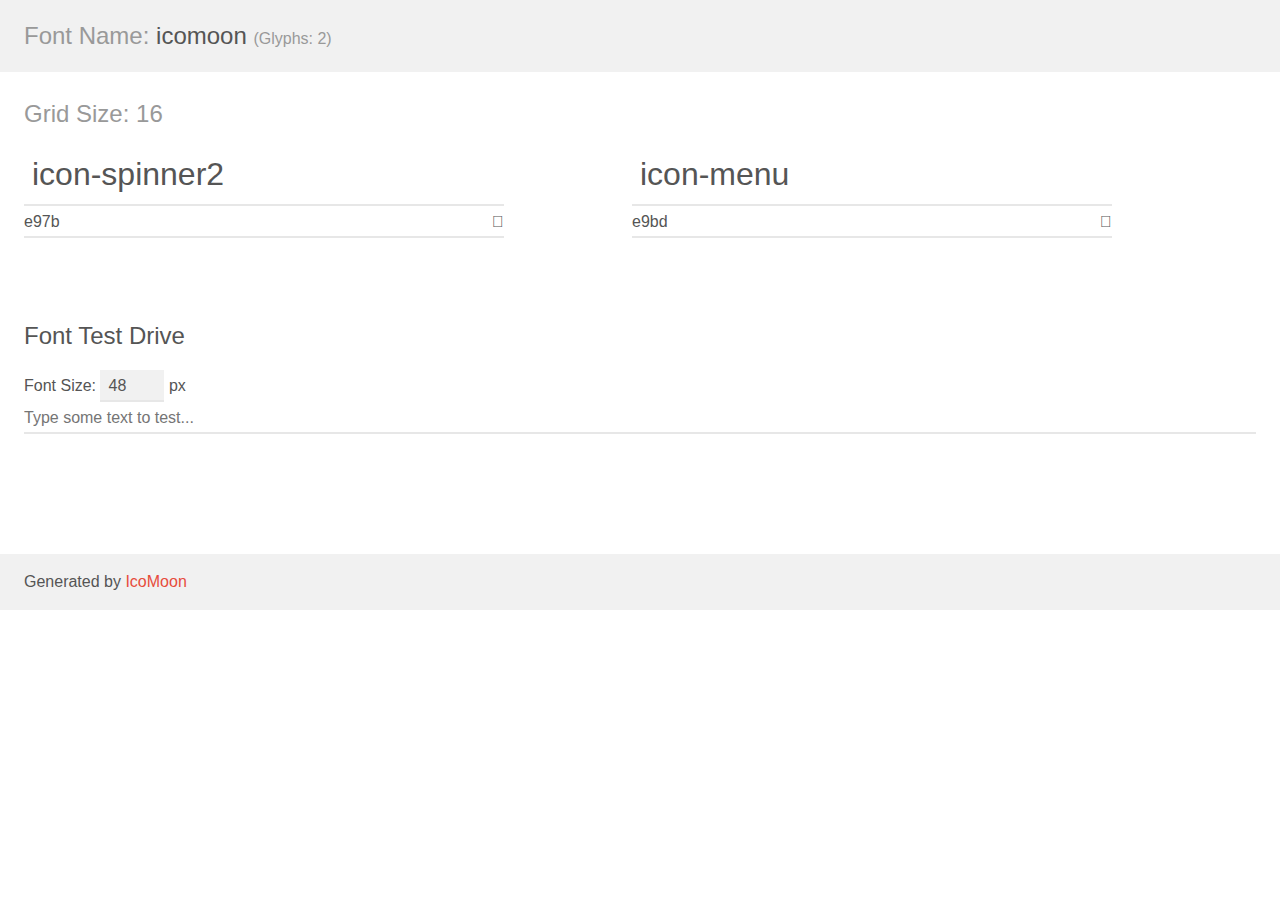
<file: icomoon/demo.html>
<!doctype html>
<html>
<head>
    <meta charset="utf-8">
    <title>IcoMoon Demo</title>
    <meta name="description" content="An Icon Font Generated By IcoMoon.io">
    <meta name="viewport" content="width=device-width, initial-scale=1">
    <link rel="stylesheet" href="demo-files/demo.css">
    <link rel="stylesheet" href="style.css"></head>
<body>
    <div class="bgc1 clearfix">
        <h1 class="mhmm mvm"><span class="fgc1">Font Name:</span> icomoon <small class="fgc1">(Glyphs:&nbsp;2)</small></h1>
    </div>
    <div class="clearfix mhl ptl">
        <h1 class="mvm mtn fgc1">Grid Size: 16</h1>
        <div class="glyph fs1">
            <div class="clearfix bshadow0 pbs">
                <span class="icon-spinner2">
                
                </span>
                <span class="mls"> icon-spinner2</span>
            </div>
            <fieldset class="fs0 size1of1 clearfix hidden-false">
                <input type="text" readonly value="e97b" class="unit size1of2" />
                <input type="text" maxlength="1" readonly value="&#xe97b;" class="unitRight size1of2 talign-right" />
            </fieldset>
            <div class="fs0 bshadow0 clearfix hidden-true">
                <span class="unit pvs fgc1">liga: </span>
                <input type="text" readonly value="spinner2, loading3" class="liga unitRight" />
            </div>
        </div>
        <div class="glyph fs1">
            <div class="clearfix bshadow0 pbs">
                <span class="icon-menu">
                
                </span>
                <span class="mls"> icon-menu</span>
            </div>
            <fieldset class="fs0 size1of1 clearfix hidden-false">
                <input type="text" readonly value="e9bd" class="unit size1of2" />
                <input type="text" maxlength="1" readonly value="&#xe9bd;" class="unitRight size1of2 talign-right" />
            </fieldset>
            <div class="fs0 bshadow0 clearfix hidden-true">
                <span class="unit pvs fgc1">liga: </span>
                <input type="text" readonly value="menu, list3" class="liga unitRight" />
            </div>
        </div>
    </div>

    <!--[if gt IE 8]><!-->
    <div class="mhl clearfix mbl">
        <h1>Font Test Drive</h1>
        <label>
            Font Size: <input id="fontSize" type="number" class="textbox0 mbm"
            min="8" value="48" />
            px
        </label>
        <input id="testText" type="text" class="phl size1of1 mvl"
        placeholder="Type some text to test..." value=""/>
        <div id="testDrive" class="icon-">&nbsp;
        </div>
    </div>
    <!--<![endif]-->
    <div class="bgc1 clearfix">
        <p class="mhl">Generated by <a href="https://icomoon.io/app">IcoMoon</a></p>
    </div>

    <script src="demo-files/demo.js"></script>
</body>
</html>
</file>
<file: icomoon/demo-files/demo.css>
body {
  padding: 0;
  margin: 0;
  font-family: sans-serif;
  font-size: 1em;
  line-height: 1.5;
  color: #555;
  background: #fff;
}
h1 {
  font-size: 1.5em;
  font-weight: normal;
}
small {
  font-size: .66666667em;
}
a {
  color: #e74c3c;
  text-decoration: none;
}
a:hover, a:focus {
  box-shadow: 0 1px #e74c3c;
}
.bshadow0, input {
  box-shadow: inset 0 -2px #e7e7e7;
}
input:hover {
  box-shadow: inset 0 -2px #ccc;
}
input, fieldset {
  font-family: sans-serif;
  font-size: 1em;
  margin: 0;
  padding: 0;
  border: 0;
}
input {
  color: inherit;
  line-height: 1.5;
  height: 1.5em;
  padding: .25em 0;
}
input:focus {
  outline: none;
  box-shadow: inset 0 -2px #449fdb;
}
.glyph {
  font-size: 16px;
  width: 15em;
  padding-bottom: 1em;
  margin-right: 4em;
  margin-bottom: 1em;
  float: left;
  overflow: hidden;
}
.liga {
  width: 80%;
  width: calc(100% - 2.5em);
}
.talign-right {
  text-align: right;
}
.talign-center {
  text-align: center;
}
.bgc1 {
  background: #f1f1f1;
}
.fgc1 {
  color: #999;
}
.fgc0 {
  color: #000;
}
p {
  margin-top: 1em;
  margin-bottom: 1em;
}
.mvm {
  margin-top: .75em;
  margin-bottom: .75em;
}
.mtn {
  margin-top: 0;
}
.mtl, .mal {
  margin-top: 1.5em;
}
.mbl, .mal {
  margin-bottom: 1.5em;
}
.mal, .mhl {
  margin-left: 1.5em;
  margin-right: 1.5em;
}
.mhmm {
  margin-left: 1em;
  margin-right: 1em;
}
.mls {
  margin-left: .25em;
}
.ptl {
  padding-top: 1.5em;
}
.pbs, .pvs {
  padding-bottom: .25em;
}
.pvs, .pts {
  padding-top: .25em;
}
.unit {
  float: left;
}
.unitRight {
  float: right;
}
.size1of2 {
  width: 50%;
}
.size1of1 {
  width: 100%;
}
.clearfix:before, .clearfix:after {
  content: " ";
  display: table;
}
.clearfix:after {
  clear: both;
}
.hidden-true {
  display: none;
}
.textbox0 {
  width: 3em;
  background: #f1f1f1;
  padding: .25em .5em;
  line-height: 1.5;
  height: 1.5em;
}
#testDrive {
  display: block;
  padding-top: 24px;
  line-height: 1.5;
}
.fs0 {
  font-size: 16px;
}
.fs1 {
  font-size: 32px;
}
</file>
<file: icomoon/style.css>
@font-face {
  font-family: 'icomoon';
  src:  url('fonts/icomoon.eot?z2dayd');
  src:  url('fonts/icomoon.eot?z2dayd#iefix') format('embedded-opentype'),
    url('fonts/icomoon.ttf?z2dayd') format('truetype'),
    url('fonts/icomoon.woff?z2dayd') format('woff'),
    url('fonts/icomoon.svg?z2dayd#icomoon') format('svg');
  font-weight: normal;
  font-style: normal;
}

[aria-haspopup="true"]::before, .image-container::after {
  /* use !important to prevent issues with browser extensions that change fonts */
  font-family: 'icomoon' !important;
  speak: none;
  font-style: normal;
  font-weight: normal;
  font-variant: normal;
  text-transform: none;
  line-height: 1;

  /* Better Font Rendering =========== */
  -webkit-font-smoothing: antialiased;
  -moz-osx-font-smoothing: grayscale;
}

.image-container::after{
  content: "\e97b";
}
[aria-haspopup="true"]:before {
  content: "\e9bd";
}
</file>
